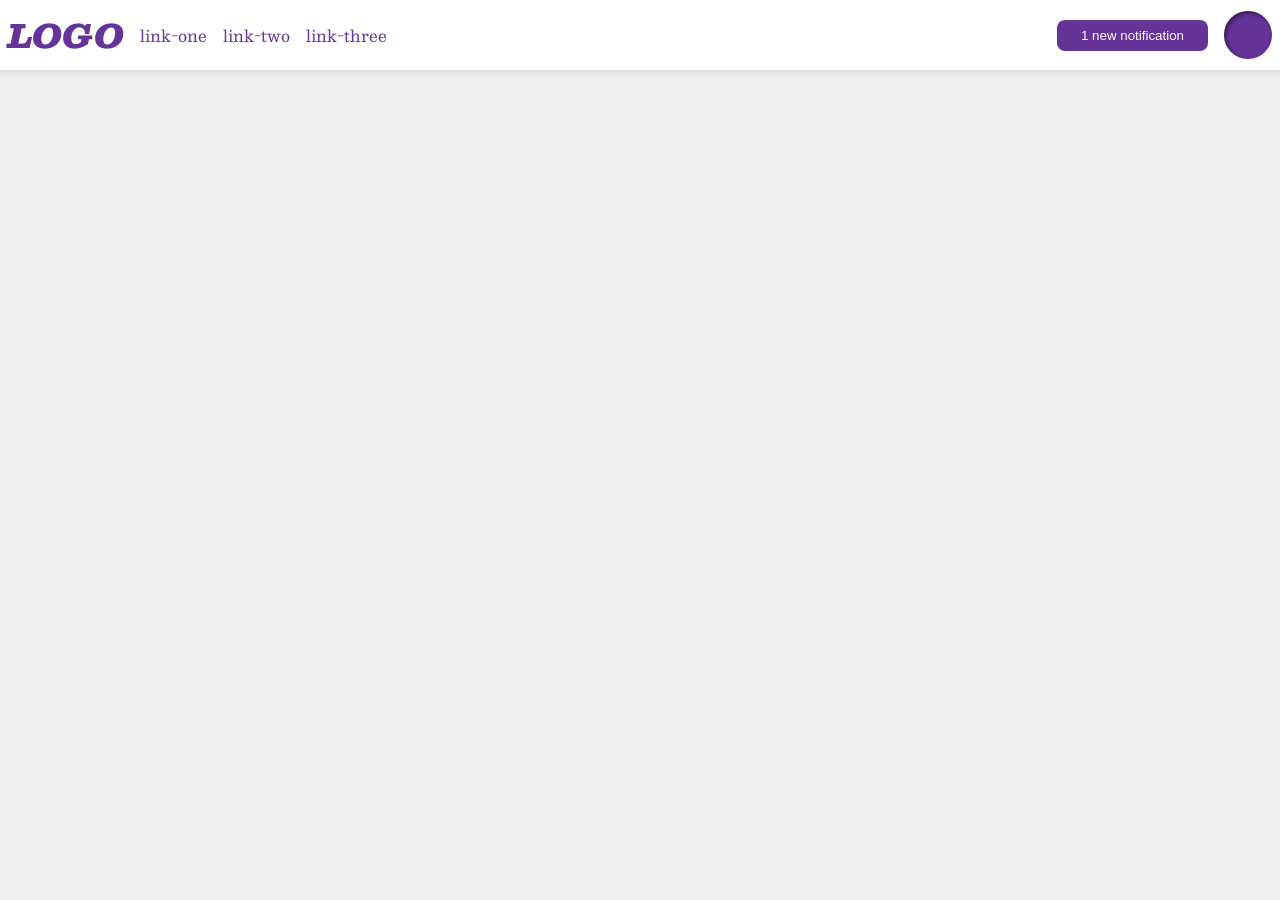
<file: foundations/flex/03-flex-header-2/index.html>
<!DOCTYPE html>
<html lang="en">
  <head>
    <meta charset="UTF-8">
    <meta http-equiv="X-UA-Compatible" content="IE=edge">
    <meta name="viewport" content="width=device-width, initial-scale=1.0">
    <title>Flex Header 2</title>
    <link rel="stylesheet" href="style.css">
  </head>
  <body>
    <div class="header">
      <div class="left">
      <div class="logo">
        LOGO
      </div>
      <ul class="links">
        <li><a href="https://google.com">link-one</a></li>
        <li><a href="https://google.com">link-two</a></li>
        <li><a href="https://google.com">link-three</a></li>
      </ul>
      </div>

      <div class="right">
      <button class="notifications">
        1 new notification
      </button>
      <div class="profile-image"></div>
    </div>
    </div>
  </body>
</html>
</file>
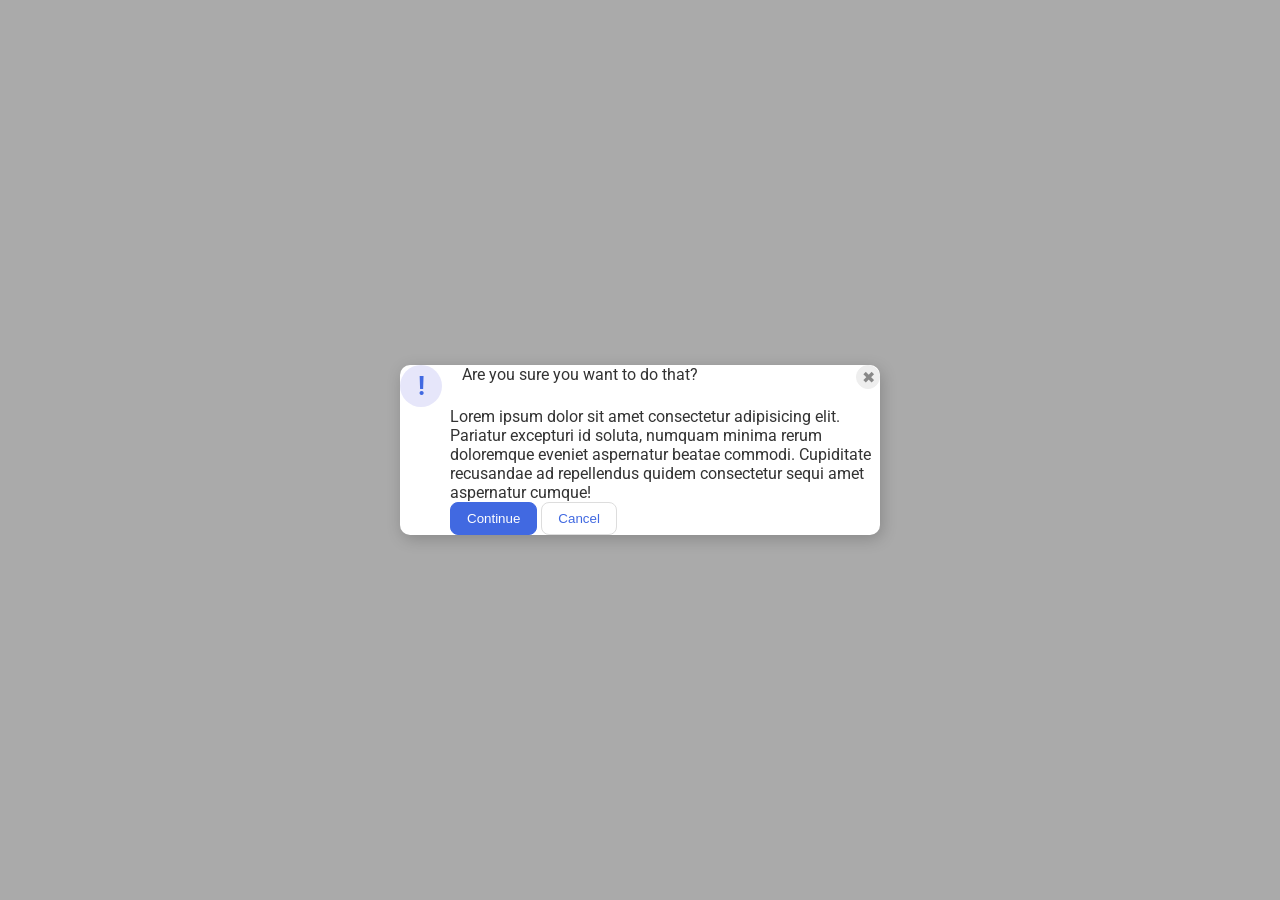
<file: foundations/flex/05-flex-modal/index.html>
<!DOCTYPE html>
<html lang="en">
  <head>
    <meta charset="UTF-8">
    <meta http-equiv="X-UA-Compatible" content="IE=edge">
    <meta name="viewport" content="width=device-width, initial-scale=1.0">
    <link rel="stylesheet" href="style.css">
    <title>Modal</title>
  </head>
  <body>
    <div class="modal">
      <div class="top">
          <div class="icon">!</div>
          <div class="header">Are you sure you want to do that?</div>
          <button class="close-button">✖</button>
      </div>
      
      <div class="right">
      <div class="text">Lorem ipsum dolor sit amet consectetur adipisicing elit. Pariatur excepturi id soluta, numquam minima rerum doloremque eveniet aspernatur beatae commodi. Cupiditate recusandae ad repellendus quidem consectetur sequi amet aspernatur cumque!</div>
      <div class="bottom">
      <button class="continue">Continue</button>
      <button class="cancel">Cancel</button>
      </div>
      </div>

      
      </div>
    </div>
  </body>
</html>
</file>
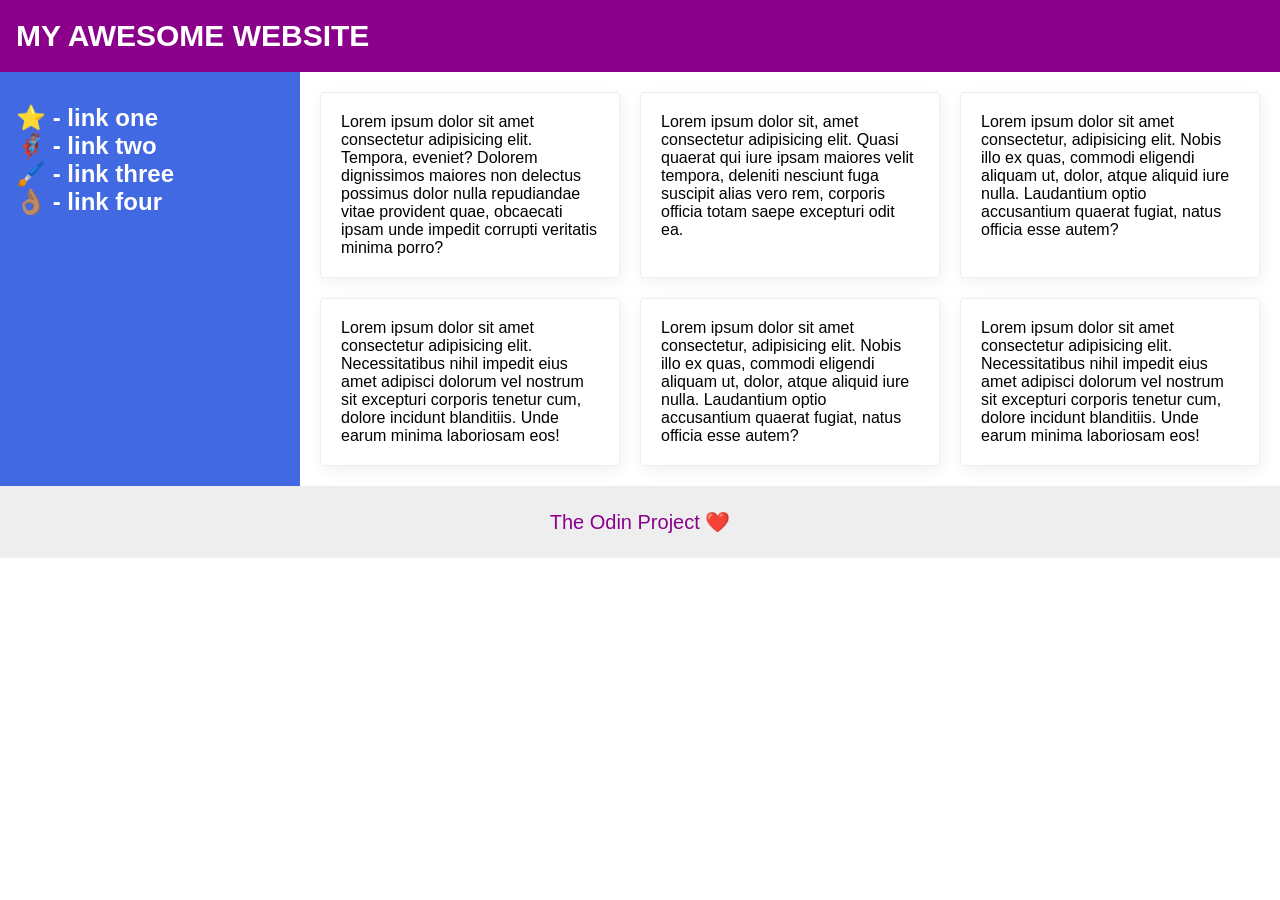
<file: foundations/flex/07-flex-layout-2/index.html>
<!DOCTYPE html>
<html lang="en">
  <head>
    <meta charset="UTF-8">
    <meta http-equiv="X-UA-Compatible" content="IE=edge">
    <meta name="viewport" content="width=device-width, initial-scale=1.0">
    <title>The Holy Grail</title>
    <link rel="stylesheet" href="style.css">
  </head>
  <body>
    <div class="header">
      MY AWESOME WEBSITE
    </div>

    <div class="container">
      <div class="sidebar">
      <ul>
        <li><a href="#">⭐ - link one</a></li>
        <li><a href="#">🦸🏽‍♂️ - link two</a></li>
        <li><a href="#">🖌️ - link three</a></li>
        <li><a href="#">👌🏽 - link four</a></li>
      </ul>
    </div>

    <div class="cards">
      <div class="card">Lorem ipsum dolor sit amet consectetur adipisicing elit. Tempora, eveniet? Dolorem dignissimos maiores non delectus possimus dolor nulla repudiandae vitae provident quae, obcaecati ipsam unde impedit corrupti veritatis minima porro?</div>
      <div class="card">Lorem ipsum dolor sit, amet consectetur adipisicing elit. Quasi quaerat qui iure ipsam maiores velit tempora, deleniti nesciunt fuga suscipit alias vero rem, corporis officia totam saepe excepturi odit ea.</div>
      <div class="card">Lorem ipsum dolor sit amet consectetur, adipisicing elit. Nobis illo ex quas, commodi eligendi aliquam ut, dolor, atque aliquid iure nulla. Laudantium optio accusantium quaerat fugiat, natus officia esse autem?</div>
      <div class="card">Lorem ipsum dolor sit amet consectetur adipisicing elit. Necessitatibus nihil impedit eius amet adipisci dolorum vel nostrum sit excepturi corporis tenetur cum, dolore incidunt blanditiis. Unde earum minima laboriosam eos!</div>
      <div class="card">Lorem ipsum dolor sit amet consectetur, adipisicing elit. Nobis illo ex quas, commodi eligendi aliquam ut, dolor, atque aliquid iure nulla. Laudantium optio accusantium quaerat fugiat, natus officia esse autem?</div>
      <div class="card">Lorem ipsum dolor sit amet consectetur adipisicing elit. Necessitatibus nihil impedit eius amet adipisci dolorum vel nostrum sit excepturi corporis tenetur cum, dolore incidunt blanditiis. Unde earum minima laboriosam eos!</div>
    </div>

    </div>
    
    <div class="footer">
      The Odin Project ❤️
    </div>
  </body>
</html>
</file>
<file: foundations/flex/03-flex-header-2/style.css>
/* this is some magical font-importing.  
you'll learn about it later. */
@import url('https://fonts.googleapis.com/css2?family=Besley:ital,wght@0,400;1,900&display=swap');

body {
  margin: 0;
  background: #eee;
  font-family: Besley, serif;
}

.header {
  background: white;
  border-bottom: 1px solid #ddd;
  box-shadow: 0 0 8px rgba(0,0,0,.1);
  display: flex;
  justify-content: space-between;
  padding: 8px;
}

.profile-image {
  background: rebeccapurple;
  box-shadow: inset 2px 2px 4px rgba(0,0,0,.5);
  border-radius: 50%;
  width: 48px;
  height: 48px;
}

.logo {
  color: rebeccapurple;
  font-size: 32px;
  font-weight: 900;
  font-style: italic;
}

button {
  border: none;
  border-radius: 8px;
  background: rebeccapurple;
  color: white;
  padding: 8px 24px;
}

a {
  /* this removes the line under our links */
  text-decoration: none;
  color: rebeccapurple;
}

ul {
  list-style-type: none;
  display: flex;
  gap: 16px;
  padding: 0;
  margin: 0;
}

.left, .right{
  display: flex;
  align-items: center;
  gap: 16px;
  flex-shrink: 0;
}
</file>
<file: foundations/flex/05-flex-modal/style.css>
@import url('https://fonts.googleapis.com/css2?family=Roboto:wght@400;700&display=swap');

html, body {
  height: 100%;
}

body {
  font-family: Roboto, sans-serif;
  margin: 0;
  background: #aaa;
  color: #333;
  /* I'll give you this one for free lol */
  display: flex;
  align-items: center;
  justify-content: center;
}

.modal {
  background: white;
  width: 480px;
  border-radius: 10px;
  box-shadow: 2px 4px 16px rgba(0,0,0,.2);
  display: flex;
  flex-direction: column;
  
}

/*Izquierda*/
.top .icon {
  color: royalblue;
  font-size: 26px;
  font-weight: 700;
  background: lavender;
  width: 42px;
  height: 42px;
  border-radius: 50%;
  display: flex;
  align-items: center;
  justify-content: center;
}

.close-button {
  background: #eee;
  border-radius: 50%;
  color: #888;
  font-weight: 400;
  font-size: 16px;
  height: 24px;
  width: 24px;
  display: flex;
  align-items: center;
  justify-content: center;
  border: 1px solid #eee;
  padding: 0;
}

button {
  cursor: pointer;
  padding: 8px 16px;
  border-radius: 8px;

}

button.continue {
  background: royalblue;
  border: 1px solid royalblue;
  color: white;
}

button.cancel {
  background: white;
  border: 1px solid #ddd;
  color: royalblue;
}

.top{
  display: flex;
  justify-content: space-evenly;
  gap: 20px;
}

.header {
  display: flex;
  flex: 1;
}

.right {
  display: flex;
  flex-direction: column;
  margin-left: 50px;
}
</file>
<file: foundations/flex/07-flex-layout-2/style.css>
body {
  font-family: -apple-system, BlinkMacSystemFont, 'Segoe UI', Roboto, Oxygen, Ubuntu, Cantarell, 'Open Sans', 'Helvetica Neue', sans-serif;
  margin: 0;
  min-height: 100vh;
}

.header {
  height: 72px;
  background: darkmagenta;
  color: white;
  display: flex;
  align-items: center;
  font-size: 30px;
  font-weight: bold;
  padding: 0 16px;
}

.footer {
  height: 72px;
  background: #eee;
  color: darkmagenta;
  display: flex;
  align-items: center;
  justify-content: center;
  font-size: 20px;
}

.sidebar {
  width: 300px;
  background: royalblue;
  box-sizing: border-box;
  flex-shrink: 0; 
  font-weight: bold;
  padding: 16px;
}

.card {
  border: 1px solid #eee;
  box-shadow: 2px 4px 16px rgba(0,0,0,.06);
  border-radius: 4px;
  padding: 20px;
  flex-basis: 250px;
  flex-grow: 1;
}

.container{
  display: flex;
}

ul {
  list-style-type: none;
  padding: 0;
}

a {
  text-decoration: none;
  color: white;
  font-size: 24px;
}

.cards {
  display: flex;
  flex-wrap: wrap;
  gap: 20px;
  padding: 20px;
}
</file>
